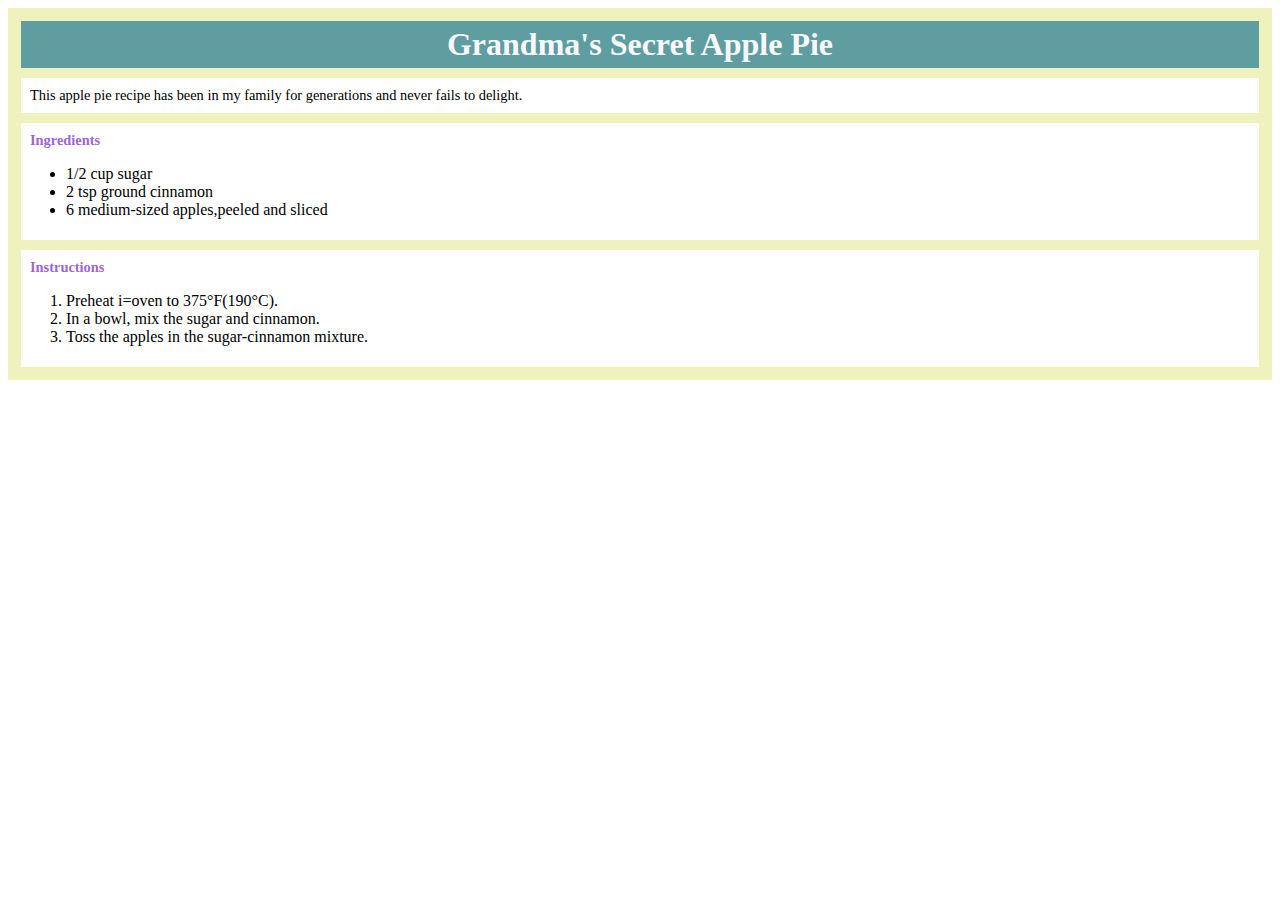
<file: 08-07-2024/task 2/index.html>
<html>

<head>

    <style>
        h1 {
            background-color: cadetblue;
        }

        h1 {
            color: ghostwhite
        }

        h2 {
            color: rgba(146, 77, 211, 0.884)
        }

        .all-browsers {
            margin: 0;
            padding: 3px;
            background-color: rgba(238, 241, 184, 0.938);
        }

        .all-browsers>h1,
        .browser {
            margin: 10px;
            padding: 5px;
        }

        .browser {
            background: white;
        }

        .browser>h2,
        p {
            margin: 4px;
            font-size: 90%;
        }
    </style>
</head>

<body>

    <article class="all-browsers">
        <h1>
            <center>Grandma's Secret Apple Pie</center>
        </h1>
        <article class="browser">
            <p>This apple pie recipe has been in my family for generations and never fails to delight.</p>
        </article>
        <article class="browser">
            <h2>Ingredients</h2>
            <ul>
                <li>1/2 cup sugar</li>
                <li>2 tsp ground cinnamon</li>
                <li>6 medium-sized apples,peeled and sliced</li>
            </ul>
        </article>
        <article class="browser">
            <h2>Instructions</h2>
            <ol>
                <li>Preheat i=oven to 375°F(190°C).</li>
                <li>In a bowl, mix the sugar and cinnamon.</li>
                <li>Toss the apples in the sugar-cinnamon mixture.</li>
            </ol>
        </article>
    </article>

</body>

</html>
</file>
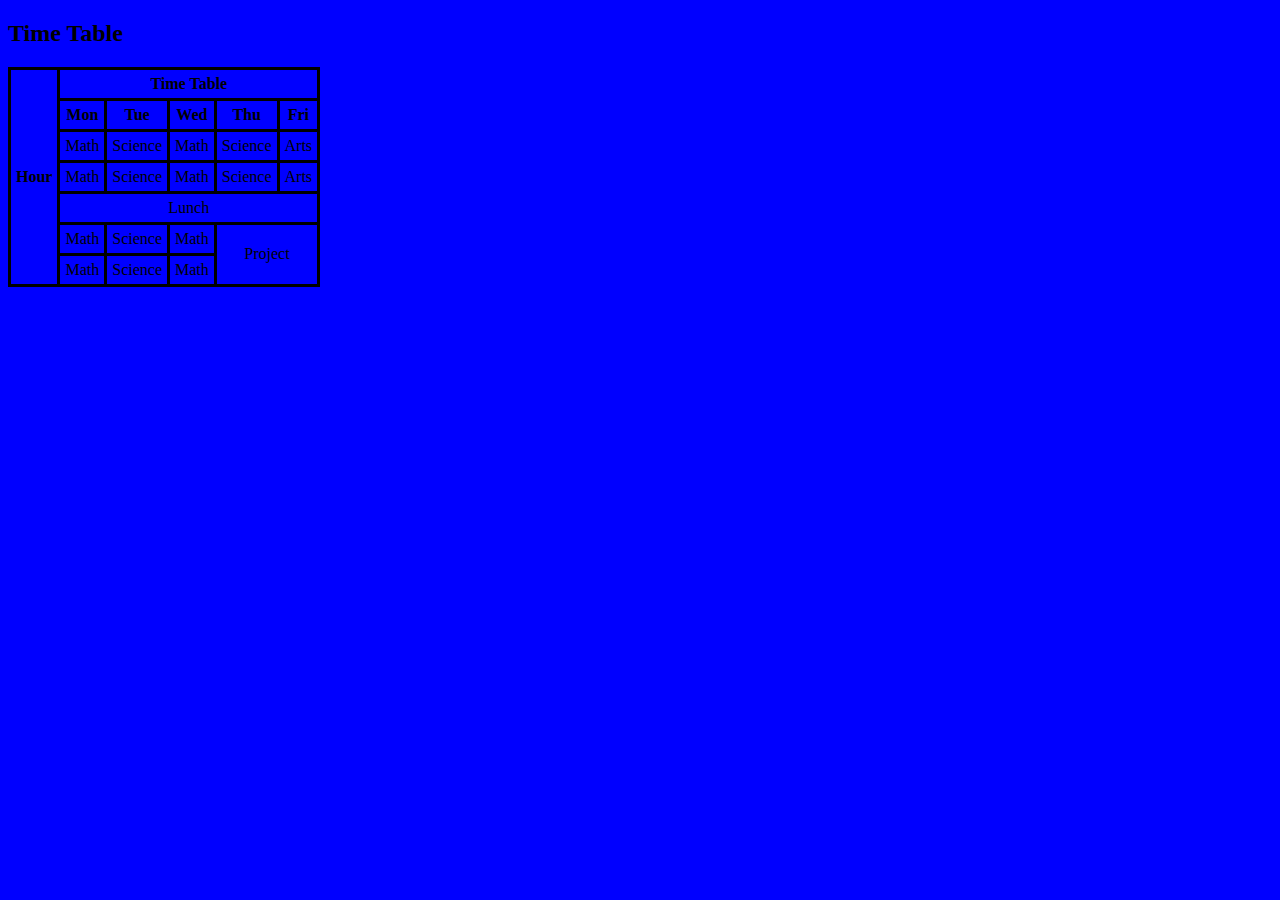
<file: index (1).html>
<!DOCTYPE html>
<html>
<head>
<style>
  table, th, td {
    border: 3px solid black;
    border-collapse: collapse;
  }
  th, td {
    padding: 5px;
  }
  body {
     background-color: blue;
  }
</style>
</head>
<body>

<h2>Time Table</h2>

<table>
  <tr>
    <th rowspan="8">Hour</th>
    <th colspan="6">Time Table</th>
  </tr>
  <tr>
    <th>Mon</th>
    <th>Tue</th>
    <th>Wed</th>
    <th>Thu</th>
    <th>Fri</th>
  </tr>
  <tr>
    <td>Math</td>
    <td>Science</td>
    <td>Math</td>
    <td>Science</td>
    <td>Arts</td>
  </tr>
  <tr>
    <td>Math</td>
    <td>Science</td>
    <td>Math</td>
    <td>Science</td>
    <td>Arts</td>
  </tr>
  <tr>
    <td colspan="6" style="text-align: center">Lunch</td>
  </tr>
  <tr>
    <td>Math</td>
    <td>Science</td>
    <td>Math</td>
    <td colspan="2"; rowspan="4" style="text-align: center;">Project</td>

  </tr>
<tr>
</tr>
<td>Math</td>
<td>Science</td>
<td>Math</td>
</tr>
</table>

</body>
</html>
</file>
